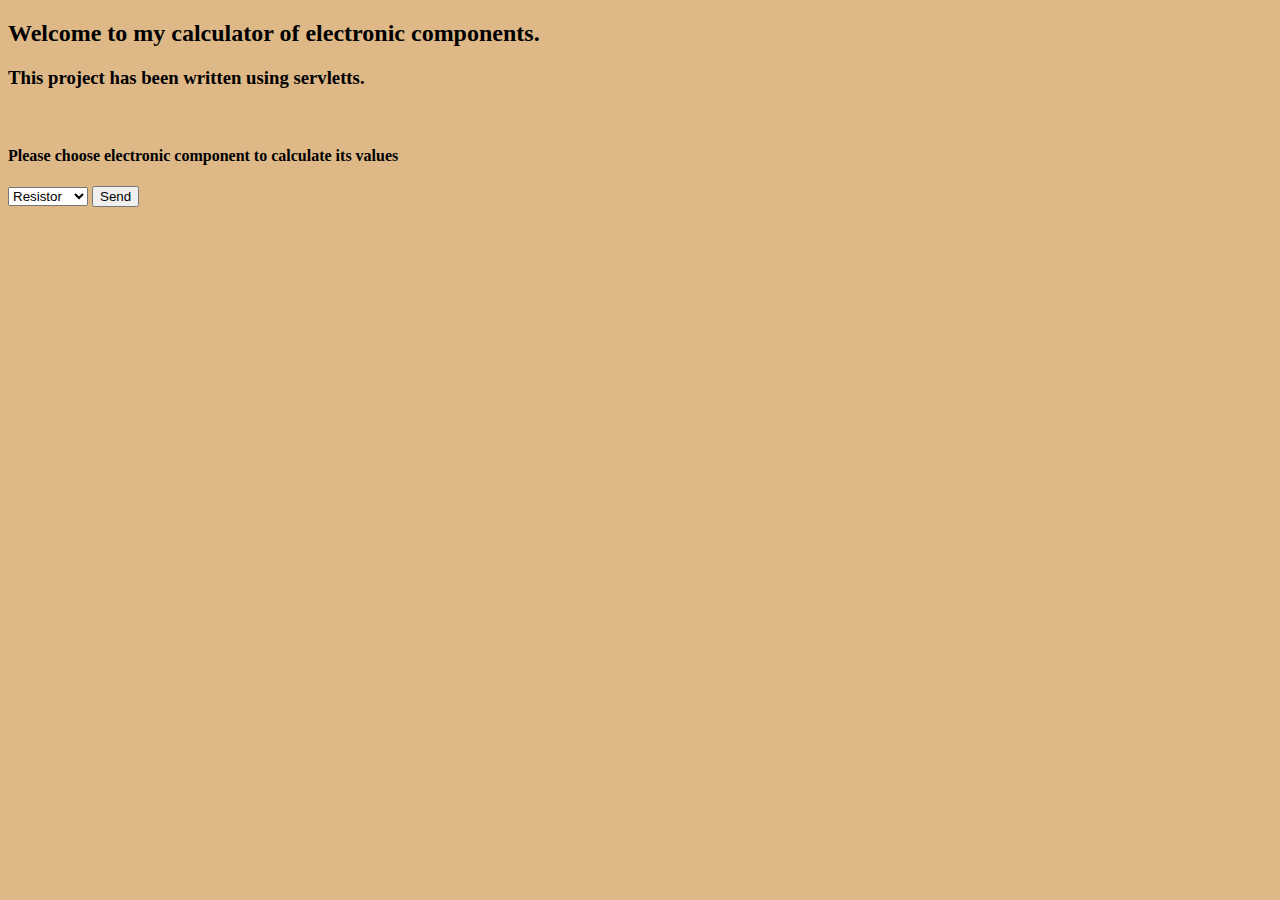
<file: web/index.html>
<!DOCTYPE html>
<html lang="en">
<head>
    <meta charset="UTF-8">
    <title>Electronic elements calculator</title>
    <link href="index-style.css" rel="stylesheet" type="text/css" >
</head>
<body>

<h2>Welcome to my calculator of electronic components.</h2>
<h3>This project has been written using servletts.</h3> <br>

<h4>Please choose electronic component to calculate its values</h4>

<form action="ComponentsChooseServlet" method="get">

    <select name="chooseComponent">
        <option value="resistor">Resistor</option>
        <option value="capacitor">Capacitor</option>
    </select>
    <input type="submit" value="Send">


</form>


</body>
</html>
</file>
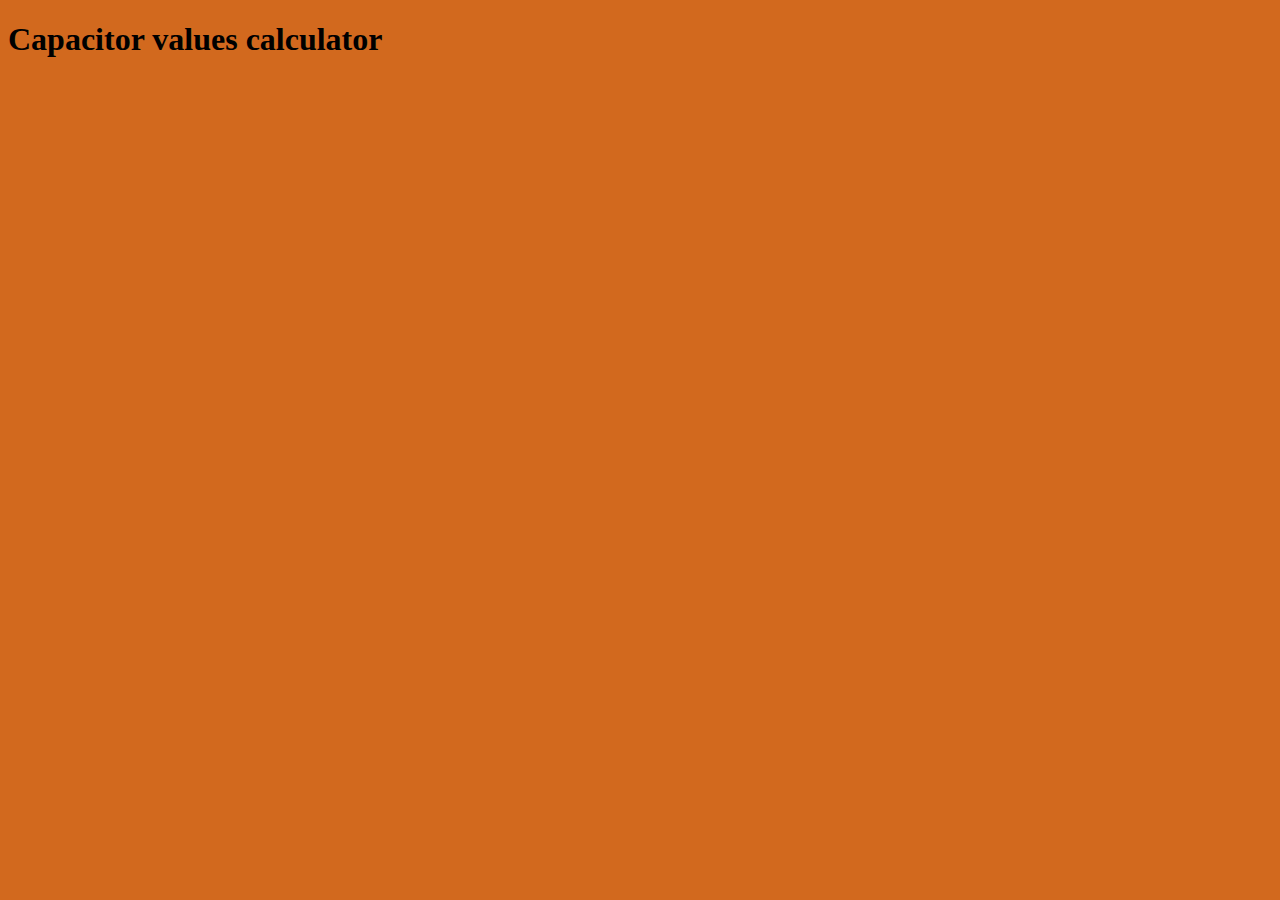
<file: web/capacitor.html>
<!DOCTYPE html>
<html lang="en">
<head>
    <meta charset="UTF-8">
    <title>Capacitor values calculator</title>
    <link href="model/models-style.css" rel="stylesheet" type="text/css">
</head>
<body>

<h1 class="models-title-style"> Capacitor values calculator</h1>

</body>
</html>
</file>
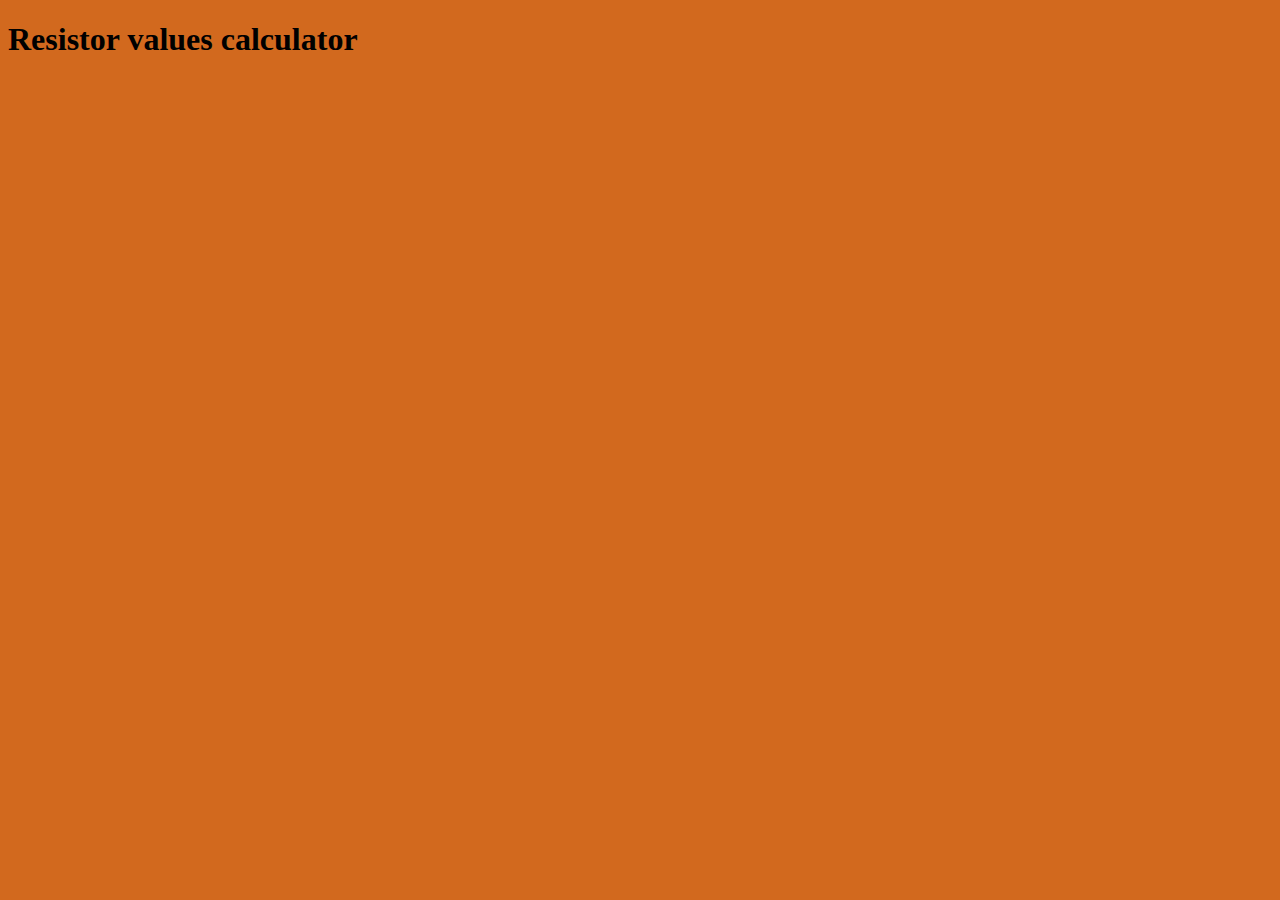
<file: web/resistor.html>
<!DOCTYPE html>
<html lang="en">
<head>
    <meta charset="UTF-8">
    <title>Resistor values calculator</title>
    <link href="model/models-style.css" rel="stylesheet" type="text/css">
</head>
<body>

<h1 class="models-title-style">Resistor values calculator</h1>

</body>
</html>
</file>
<file: web/index-style.css>
body{

    background-color: burlywood;
}
</file>
<file: web/model/models-style.css>
body{
    background-color: chocolate;
}

.models-title-style{
    color: black;
    font-family: "Arabic Typesetting", serif;
    font-weight: bold;

}
</file>
